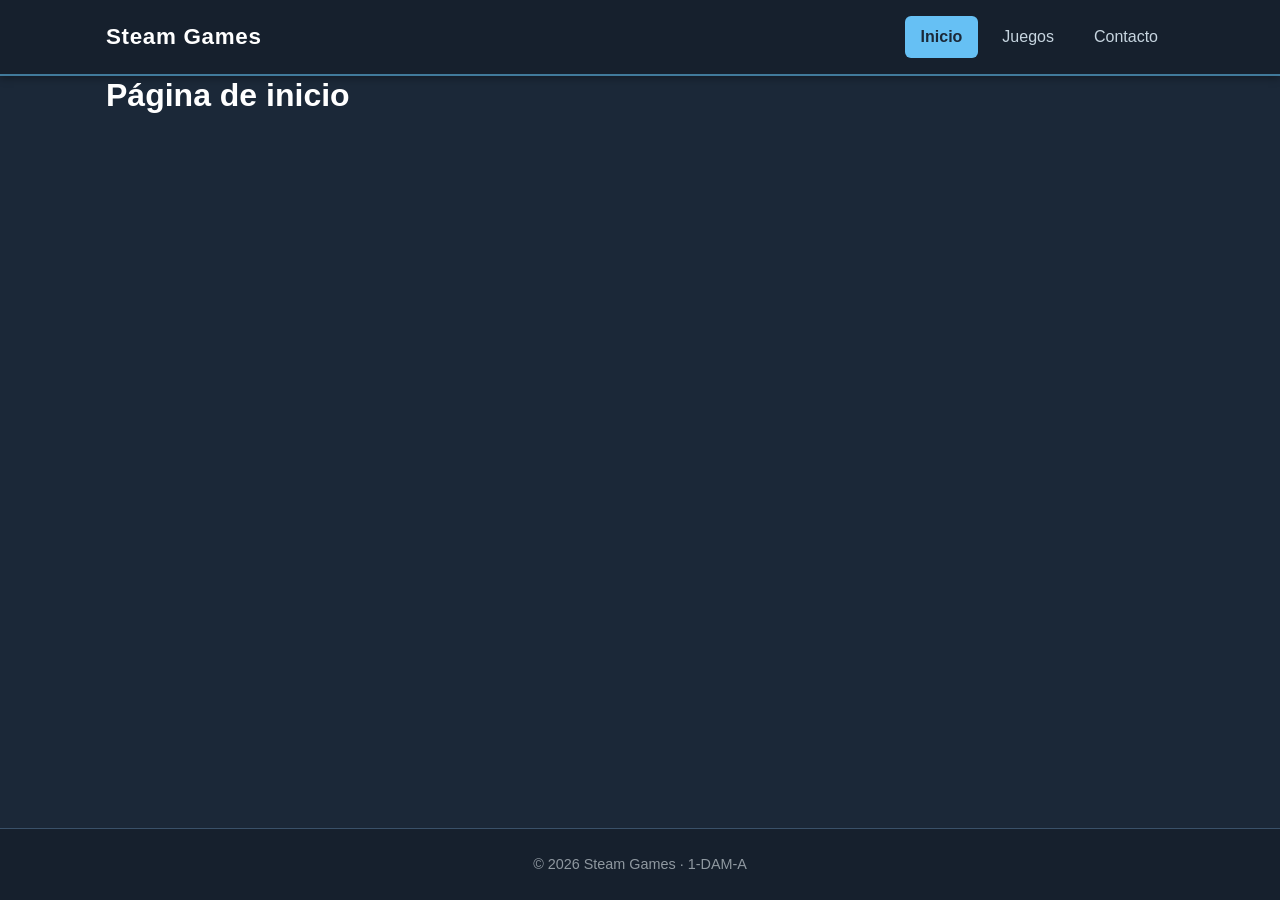
<file: index.html>
<!DOCTYPE html>
<html lang="es">
<head>
  <meta charset="UTF-8">
  <meta name="viewport" content="width=device-width, initial-scale=1.0">
  <title>Inicio | Steam Games</title>
  <link rel="stylesheet" href="css/estilos.css">
  <script src="js/main.js" defer></script>
</head>
<body>
  <!-- ===== Cabecera de pagina===== -->
  <header class="cabecera">
    <div class="contenedor">
      <a class="logo" href="index.html">Steam Games</a>
      <nav class="menu" aria-label="Navegación principal">
        <ul>
          <li><a href="index.html" class="activo" aria-current="page">Inicio</a></li>
          <li><a href="juegos.html">Juegos</a></li>
          <li><a href="contacto.html">Contacto</a></li>
        </ul>
      </nav>
    </div>
  </header>

  <!-- ===== Contenido de pagina ===== -->
  <main class="contenedor">
    <h1>Página de inicio</h1>
  </main>

  <!-- ===== Pie de pagina ===== -->
  <footer class="pie">
    <div class="contenedor">
      <p>&copy; 2026 Steam Games · 1-DAM-A</p>
    </div>
  </footer>
</body>
</html>
</file>
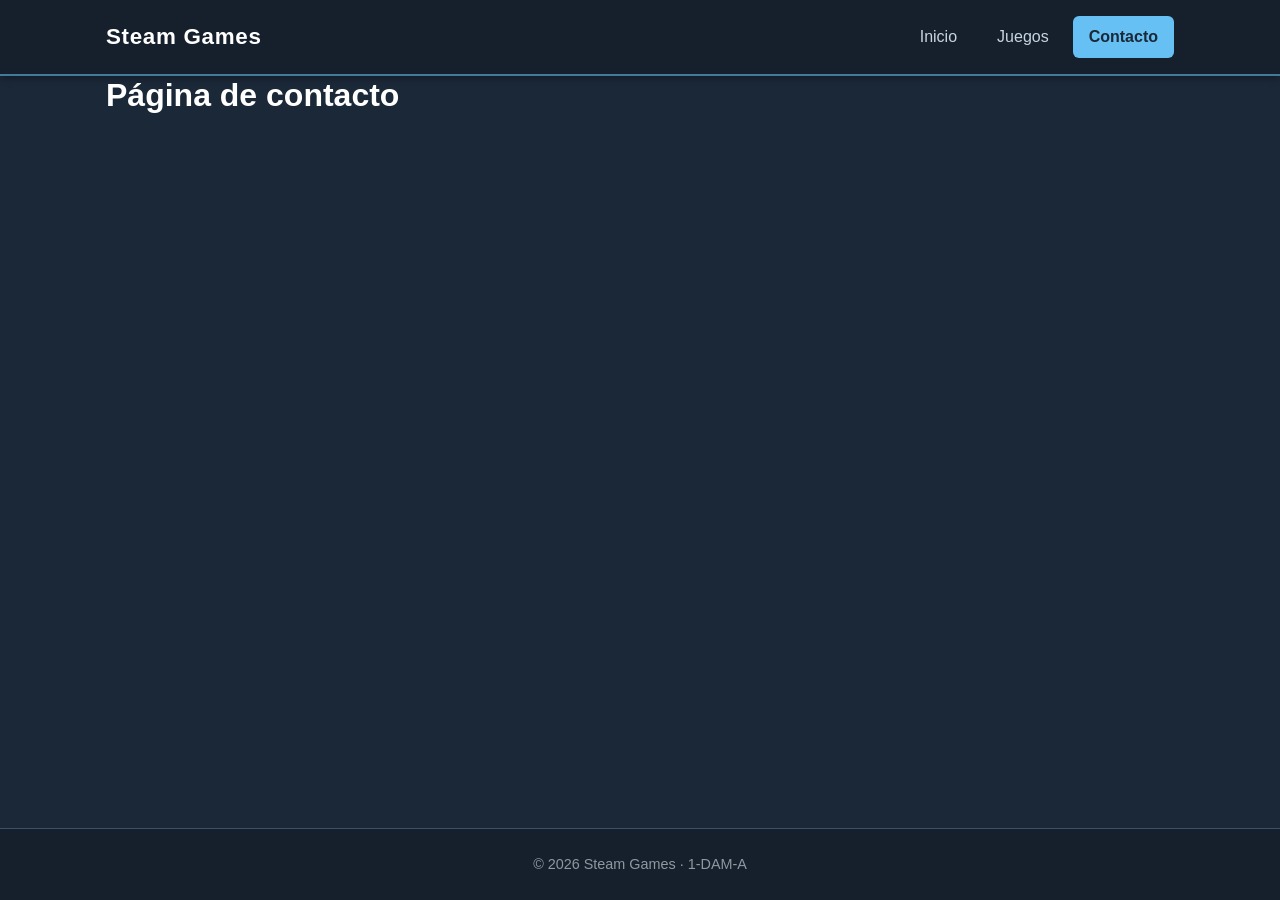
<file: contacto.html>
<!DOCTYPE html>
<html lang="es">
<head>
  <meta charset="UTF-8">
  <meta name="viewport" content="width=device-width, initial-scale=1.0">
  <title>Contacto | Steam Games</title>
  <link rel="stylesheet" href="css/estilos.css">
  <script src="js/main.js" defer></script>
</head>
<body>
  <!-- ===== Cabecera de pagina ===== -->
  <header class="cabecera">
    <div class="contenedor">
      <a class="logo" href="index.html">Steam Games</a>
      <nav class="menu" aria-label="Navegación principal">
        <ul>
          <li><a href="index.html">Inicio</a></li>
          <li><a href="juegos.html">Juegos</a></li>
          <li><a href="contacto.html" class="activo" aria-current="page">Contacto</a></li>
        </ul>
      </nav>
    </div>
  </header>

  <!-- ===== contenido de pagina ===== -->
  <main class="contenedor">
    <h1>Página de contacto</h1>
  </main>

  <!-- ===== Pie de pagina ===== -->
  <footer class="pie">
    <div class="contenedor">
      <p>&copy; 2026 Steam Games · 1-DAM-A</p>
    </div>
  </footer>
</body>
</html>
</file>
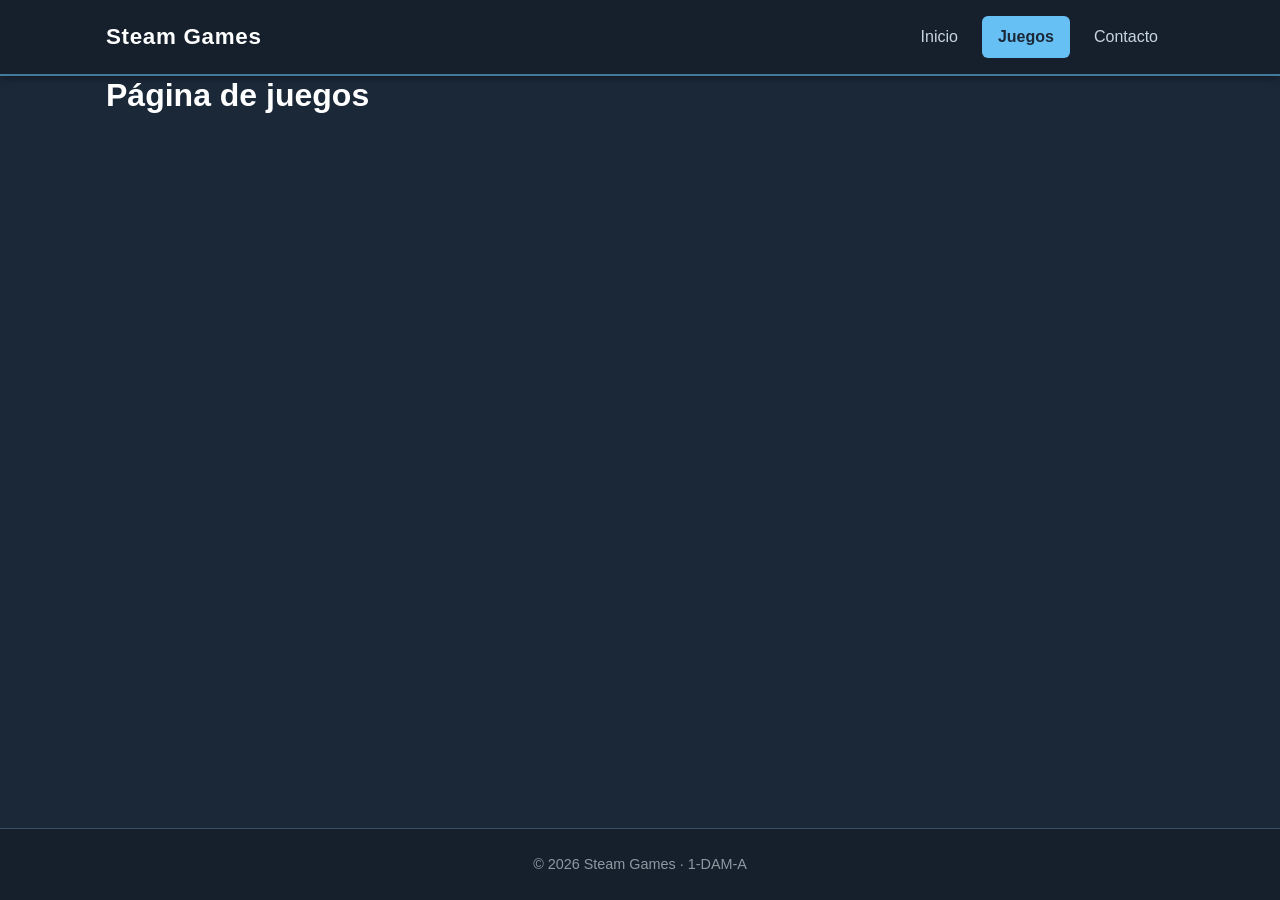
<file: juegos.html>
<!DOCTYPE html>
<html lang="es">
<head>
  <meta charset="UTF-8">
  <meta name="viewport" content="width=device-width, initial-scale=1.0">
  <title>Juegos | Steam Games</title>
  <link rel="stylesheet" href="css/estilos.css">
  <script src="js/main.js" defer></script>
</head>
<body>
  <!-- ===== Cabecera de pagina ===== -->
  <header class="cabecera">
    <div class="contenedor">
      <a class="logo" href="index.html">Steam Games</a>
      <nav class="menu" aria-label="Navegación principal">
        <ul>
          <li><a href="index.html">Inicio</a></li>
          <li><a href="juegos.html" class="activo" aria-current="page">Juegos</a></li>
          <li><a href="contacto.html">Contacto</a></li>
        </ul>
      </nav>
    </div>
  </header>

  <!-- ===== Contenido de la pagina ===== -->
  <main class="contenedor">
    <h1>Página de juegos</h1>
  </main>

  <!-- ===== Pie de pagina ===== -->
  <footer class="pie">
    <div class="contenedor">
      <p>&copy; 2026 Steam Games · 1-DAM-A</p>
    </div>
  </footer>
</body>
</html>
</file>
<file: css/estilos.css>
/* =========================================================
   estilos.css · CSS global de la web (todas las páginas)
   Tarea #2 · Colores, tipografías, espaciados, cabecera,
   menú, pie y botones. El responsive específico es la #4.
   ========================================================= */

/* ---------- 1. Variables (colores, tipografías, espaciados) ---------- */
:root {
  /* Colores */
  --color-fondo: #1b2838;
  --color-superficie: #16202d;
  --color-superficie-2: #2a475e;
  --color-texto: #c7d5e0;
  --color-texto-suave: #8f98a0;
  --color-titulo: #ffffff;
  --color-acento: #66c0f4;
  --color-acento-oscuro: #417a9b;
  --color-borde: #3a5169;

  /* Tipografías */
  --fuente-texto: "Segoe UI", Roboto, "Helvetica Neue", Arial, sans-serif;
  --fuente-titulos: "Segoe UI", Roboto, "Helvetica Neue", Arial, sans-serif;
  --tam-base: 1rem;
  --tam-h1: 2rem;
  --tam-h2: 1.5rem;
  --tam-h3: 1.25rem;

  /* Espaciados */
  --espacio-xs: 0.25rem;
  --espacio-s: 0.5rem;
  --espacio-m: 1rem;
  --espacio-l: 1.5rem;
  --espacio-xl: 2.5rem;

  /* Otros */
  --radio: 6px;
  --ancho-max: 1100px;
  --sombra: 0 2px 8px rgba(0, 0, 0, 0.35);
}

/* ---------- 2. Base ---------- */
*,
*::before,
*::after {
  box-sizing: border-box;
}

body {
  margin: 0;
  min-height: 100vh;
  display: flex;
  flex-direction: column;
  background: var(--color-fondo);
  color: var(--color-texto);
  font-family: var(--fuente-texto);
  font-size: var(--tam-base);
  line-height: 1.6;
}

main {
  flex: 1;
  padding-top: var(--espacio-l);
  padding-bottom: var(--espacio-xl);
}

img {
  max-width: 100%;
  height: auto;
}

/* ---------- 3. Tipografía ---------- */
h1, h2, h3 {
  font-family: var(--fuente-titulos);
  color: var(--color-titulo);
  line-height: 1.2;
  margin: 0 0 var(--espacio-m);
}
h1 { font-size: var(--tam-h1); }
h2 { font-size: var(--tam-h2); }
h3 { font-size: var(--tam-h3); }

p {
  margin: 0 0 var(--espacio-m);
}

a {
  color: var(--color-acento);
  text-decoration: none;
}
a:hover,
a:focus-visible {
  text-decoration: underline;
}

/* ---------- 4. Contenedor común ---------- */
.contenedor {
  width: 100%;
  max-width: var(--ancho-max);
  margin: 0 auto;
  padding: 0 var(--espacio-m);
}

/* ---------- 5. Cabecera ---------- */
.cabecera {
  background: var(--color-superficie);
  border-bottom: 2px solid var(--color-acento-oscuro);
  box-shadow: var(--sombra);
}

.cabecera .contenedor {
  display: flex;
  justify-content: space-between;
  align-items: center;
  flex-wrap: wrap;
  gap: var(--espacio-s) var(--espacio-l);
  padding-top: var(--espacio-m);
  padding-bottom: var(--espacio-m);
}

.logo {
  color: var(--color-titulo);
  font-size: 1.4rem;
  font-weight: 700;
  letter-spacing: 0.03em;
}
.logo:hover {
  color: var(--color-acento);
  text-decoration: none;
}

/* ---------- 6. Menú de navegación ---------- */
.menu ul {
  list-style: none;
  margin: 0;
  padding: 0;
  display: flex;
  flex-wrap: wrap;
  gap: var(--espacio-s);
}

.menu a {
  display: block;
  padding: var(--espacio-s) var(--espacio-m);
  border-radius: var(--radio);
  color: var(--color-texto);
  font-weight: 500;
  transition: background 0.2s, color 0.2s;
}

.menu a:hover,
.menu a:focus-visible {
  background: var(--color-superficie-2);
  color: var(--color-titulo);
  text-decoration: none;
}

.menu a.activo {
  background: var(--color-acento);
  color: var(--color-fondo);
  font-weight: 700;
}

/* ---------- 7. Pie ---------- */
.pie {
  background: var(--color-superficie);
  border-top: 1px solid var(--color-borde);
  color: var(--color-texto-suave);
  text-align: center;
  font-size: 0.9rem;
  padding: var(--espacio-l) 0;
}
.pie p {
  margin: 0;
}

/* ---------- 8. Botones (clase .btn) ---------- */
.btn {
  display: inline-block;
  padding: var(--espacio-s) var(--espacio-l);
  border: none;
  border-radius: var(--radio);
  background: var(--color-acento);
  color: var(--color-fondo);
  font-family: inherit;
  font-size: 1rem;
  font-weight: 700;
  cursor: pointer;
  transition: background 0.2s, transform 0.1s;
}
.btn:hover,
.btn:focus-visible {
  background: #8fd3ff;
  text-decoration: none;
}
.btn:active {
  transform: translateY(1px);
}

.btn-secundario {
  background: transparent;
  border: 2px solid var(--color-acento);
  color: var(--color-acento);
}
.btn-secundario:hover,
.btn-secundario:focus-visible {
  background: var(--color-acento);
  color: var(--color-fondo);
}
</file>
